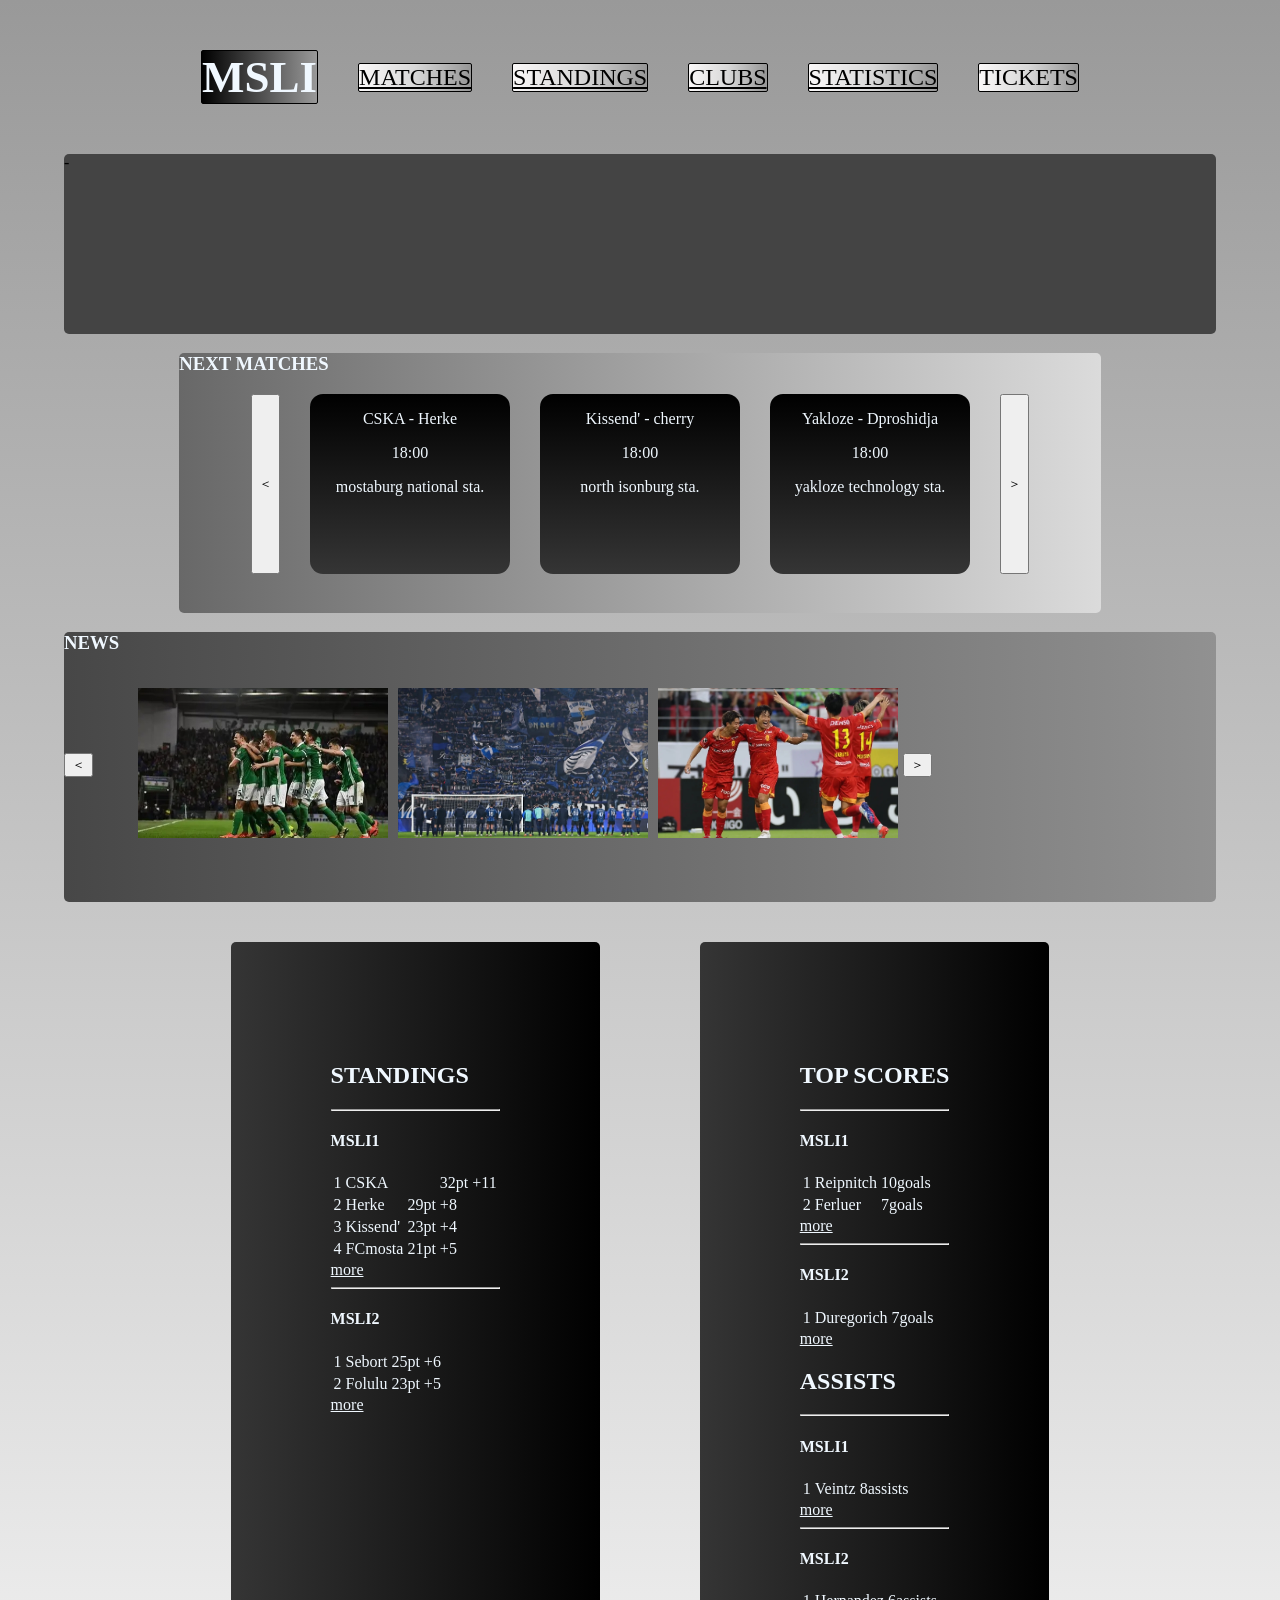
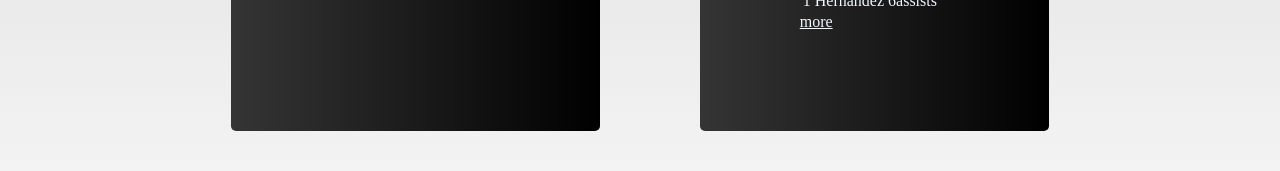
<file: index.html>
<!DOCTYPE html>
<html lang="en">
<head>
    <meta charset="UTF-8">
    <meta name="viewport" content="width=device-width, initial-scale=1.0">
    <title>MSLI home page</title>
    <link rel="stylesheet" href="css/style.css">
</head>
<body>
    <header>
        <h1>MSLI</h1>
        <a href="matches.html" class="header_button">MATCHES</a>
        <a href="standings.html" class="header_button">STANDINGS</a>
        <a href="clubs.html" class="header_button">CLUBS</a>
        <a href="statistics.html" class="header_button">STATISTICS</a>
        <a class="header_button">TICKETS</a>
    </header>

    <main>
        <section class="clubIcon_board">
            -
        </section>
        <section class="nextMatches_board">
            <h3>NEXT MATCHES</h3>
            <div class="nextMatches_board_card">
                <button>＜</button>
                <div class="nextMatches_board_individual">
                    <p>CSKA - Herke</p>
                    <p>18:00</p>
                    <p>mostaburg national sta.</p>
                </div>
                <div class="nextMatches_board_individual">
                    <p>Kissend' - cherry</p>
                    <p>18:00</p>
                    <p>north isonburg sta.</p>
                </div>
                <div class="nextMatches_board_individual">
                    <p>Yakloze - Dproshidja</p>
                    <p>18:00</p>
                    <p>yakloze technology sta.</p>
                </div>
                <button>＞</button>
            </div>
        </section>
        
        <section class="news_board">
            <h3>NEWS</h3>
            <div class="news_slider">
                <button class="news_slide">＜</button>
                <div class="slider_inner">
                    <ul></ul>
                </div>
                <button class="news_slide">＞</button>
            </div>
        </section>

        <div class="standings_statistics">
        <section class="standings_board">
            <h2>STANDINGS</h2><hr>
                <h4>MSLI1</h4>
                    <table>
                        <tr>
                            <td>1</td>
                            <td>CSKA<td>
                            <td>32pt</td>
                            <td>+11</td>
                        </tr>
                        <tr>
                            <td>2</td>
                            <td>Herke</td>
                            <td>29pt</td>
                            <td>+8</td>
                        </tr>
                        <tr>
                            <td>3</td>
                            <td>Kissend'</td>
                            <td>23pt</td>
                            <td>+4</td>
                        </tr>
                        <tr>
                            <td>4</td>
                            <td>FCmosta</td>
                            <td>21pt</td>
                            <td>+5</td>
                        </tr>
                    </table>
                    <a class="more" href="standings.html">more</a>
                    <hr>
                <h4>MSLI2</h4>
                    <table>
                        <tr>
                            <td>1</td>
                            <td>Sebort</td>
                            <td>25pt</td>
                            <td>+6</td>
                        </tr>
                        <tr>
                            <td>2</td>
                            <td>Folulu</td>
                            <td>23pt</td>
                            <td>+5</td>
                        </tr>
                    </table>
                    <a class="more" href="standings2.html">more</a>
        </section>

        <section class="topScores_board">
            <h2>TOP SCORES</h2><hr>
                <h4>MSLI1</h4>
                    <table>
                        <tr>
                            <td>1</td>
                            <td>Reipnitch</td>
                            <td>10goals</td>
                        </tr>
                        <tr>
                            <td>2</td>
                            <td>Ferluer</td>
                            <td>7goals</td>
                        </tr>
                    </table>
                    <a class="more" href="statistics.html">more</a>
                    <hr>
                <h4>MSLI2</h4>
                    <table>
                        <tr>
                            <td>1</td>
                            <td>Duregorich</td>
                            <td>7goals</td>
                        </tr>
                    </table>
                    <a class="more" href="statistics.html">more</a>
            <h2>ASSISTS</h2><hr>
                <h4>MSLI1</h4>
                    <table>
                        <tr>
                            <td>1</td>
                            <td>Veintz</td>
                            <td>8assists</td>
                        </tr>
                    </table>
                    <a class="more" href="statistics.html">more</a>
                    <hr>
                <h4>MSLI2</h4>
                    <table>
                        <tr>
                            <td>1</td>
                            <td>Hernandez</td>
                            <td>6assists</td>
                        </tr>
                    </table>
                    <a class="more" href="statistics.html">more</a>
        </section>

    </main>

    <script src="JS/index.js"></script>
</body>
</html>
</file>
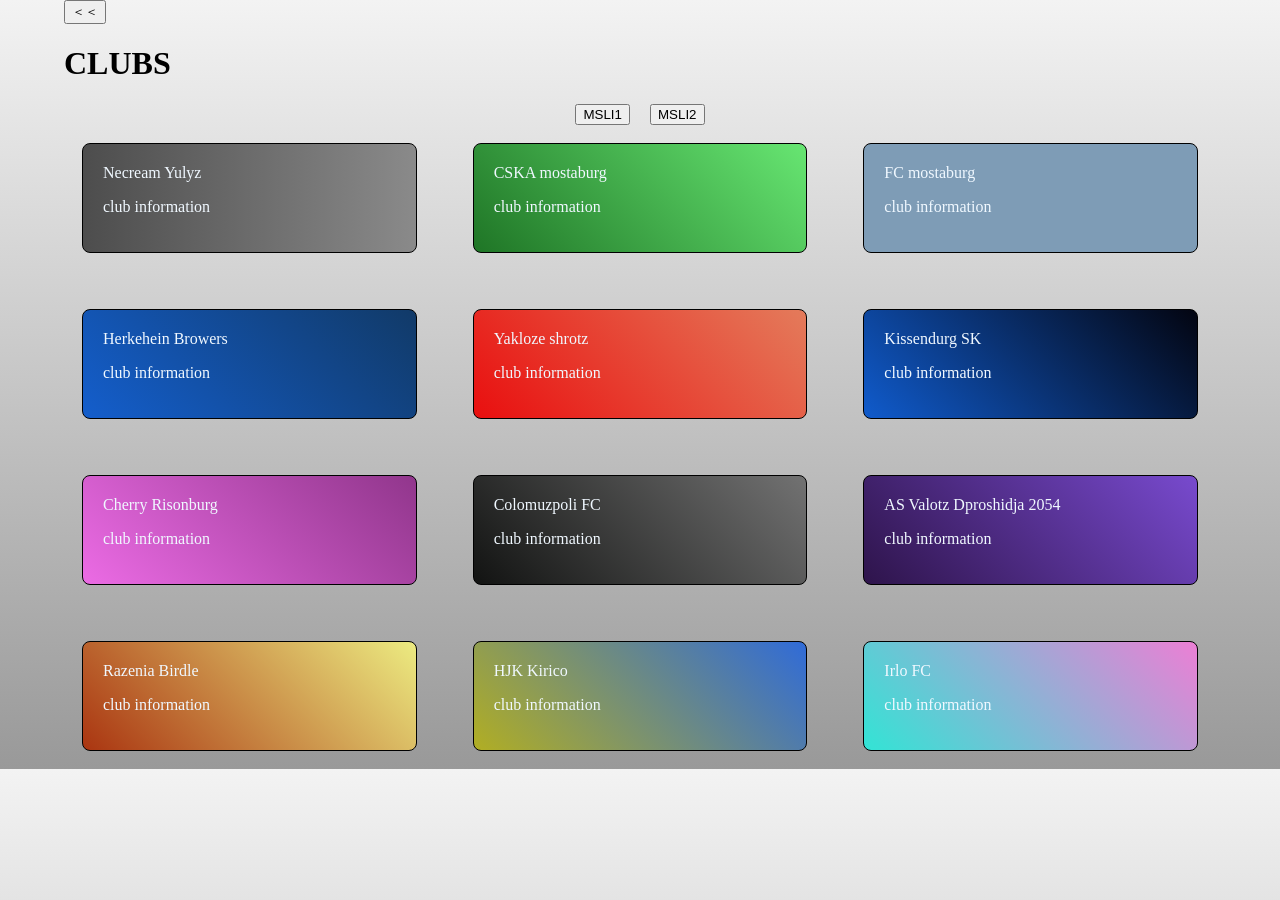
<file: clubs.html>
<!DOCTYPE html>
<html lang="en">
<head>
    <meta charset="UTF-8">
    <meta name="viewport" content="width=device-width, initial-scale=1.0">
    <title></title>
    <link rel="stylesheet" href="css/clubs_style.css">
</head>
<body>
    <button class="backHome">＜＜</button>
    <h1>CLUBS</h1>
    <div class="kirikae">
        <button>MSLI1</button>
        <button class="category_kirikae">MSLI2</button>
    </div>

    <section class="card">
        <div class="card_Ne">
            <div>Necream Yulyz</div>
            <p>club information</p>
        </div>
        <div class="card_CSKA">
            <div>CSKA mostaburg</div>
            <p>club information</p>
        </div>
        <div class="card_FC">
            <div>FC mostaburg</div>
            <p>club information</p>
        </div>
        <div class="card_Herke">
            <div>Herkehein Browers</div>
            <p>club information</p>
        </div>
        <div class="card_Yaklose">
            <div>Yakloze shrotz</div>
            <p>club information</p>
        </div>
        <div class="card_SK">
            <div>Kissendurg SK</div>
            <p>club information</p>
        </div>
        <div class="card_Cherry">
            <div>Cherry Risonburg</div>
            <p>club information</p>
        </div>
        <div class="card_Colon">
            <div>Colomuzpoli FC</div>
            <p>club information</p>
        </div>
        <div class="card_ASVLZ">
            <div>AS Valotz Dproshidja 2054</div>
            <p>club information</p>
        </div>
        <div class="card_Razenia">
            <div>Razenia Birdle</div>
            <p>club information</p>
        </div>
        <div class="card_HJK">
            <div>HJK Kirico</div>
            <p>club information</p>
        </div>
        <div class="card_Irlo">
            <div>Irlo FC</div>
            <p>club information</p>
        </div>
    </section>

    <script src="JS/clubs.js"></script>
</body>
</html>
</file>
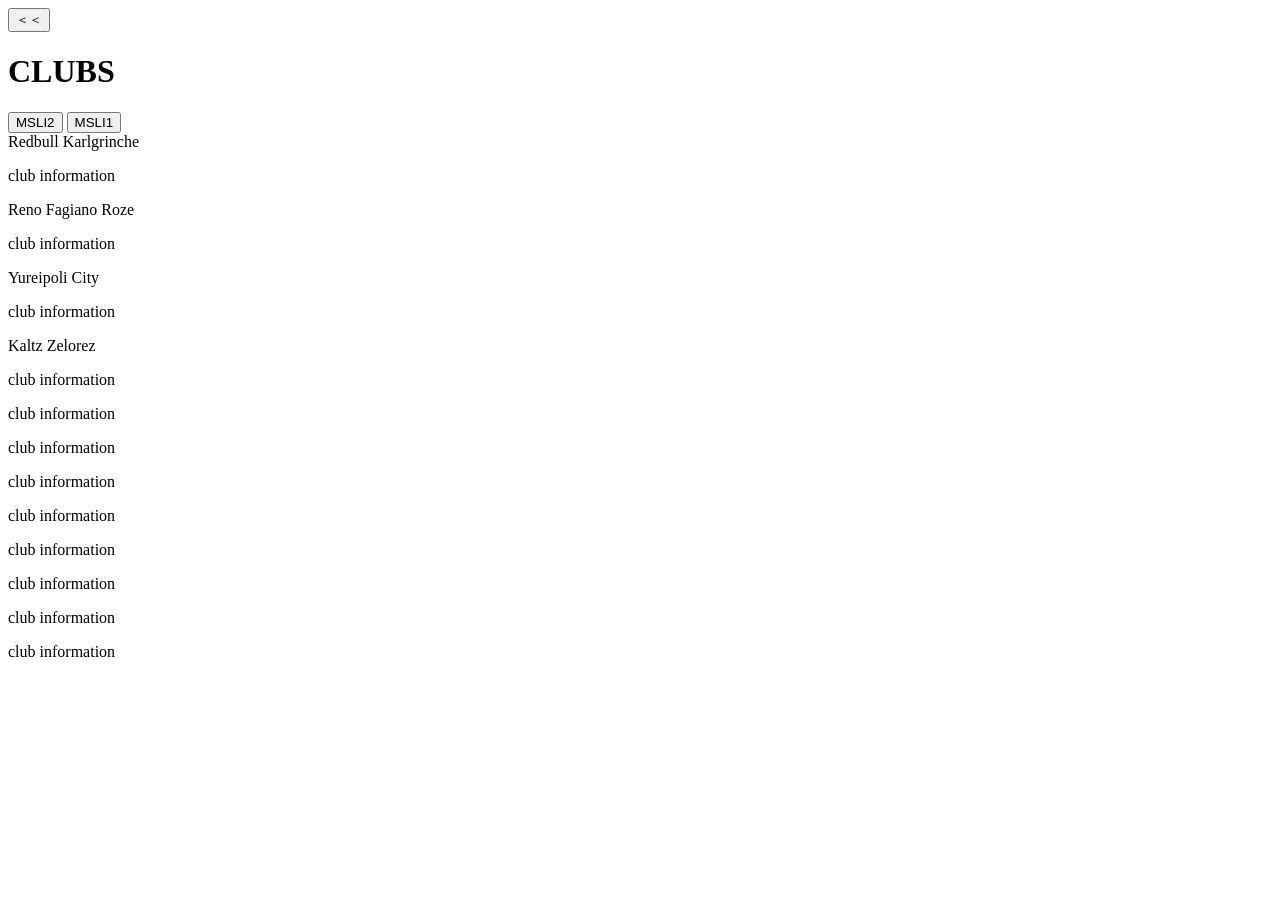
<file: clubs2.html>
<!DOCTYPE html>
<html lang="en">
<head>
    <meta charset="UTF-8">
    <meta name="viewport" content="width=device-width, initial-scale=1.0">
    <title>Document</title>
</head>
<body>
    <button class="backHome">＜＜</button>
    <h1>CLUBS</h1>
    <button>MSLI2</button>
    <button class="category_kirikae">MSLI1</button>

    <section class="card">
        <div>Redbull Karlgrinche</div>
        <p>club information</p>
    </section>
    <section class="card">
        <div>Reno Fagiano Roze</div>
        <p>club information</p>
    </section>
    <section class="card">
        <div>Yureipoli City</div>
        <p>club information</p>
    </section>
    <section class="card">
        <div>Kaltz Zelorez</div>
        <p>club information</p>
    </section>
    <section class="card">
        <div></div>
        <p>club information</p>
    </section>
    <section class="card">
        <div></div>
        <p>club information</p>
    <section class="card">
        <div></div>
        <p>club information</p>
    </section>
    <section class="card">
        <div></div>
        <p>club information</p>
    </section>
    <section class="card">
        <div></div>
        <p>club information</p>
    </section>
    <section class="card">
        <div></div>
        <p>club information</p>
    </section>
    <section class="card">
        <div></div>
        <p>club information</p>
    </section>
    <section class="card">
        <div></div>
        <p>club information</p>
    </section>

    <script src="JS/clubs2.js"></script>
</body>
</html>
</file>
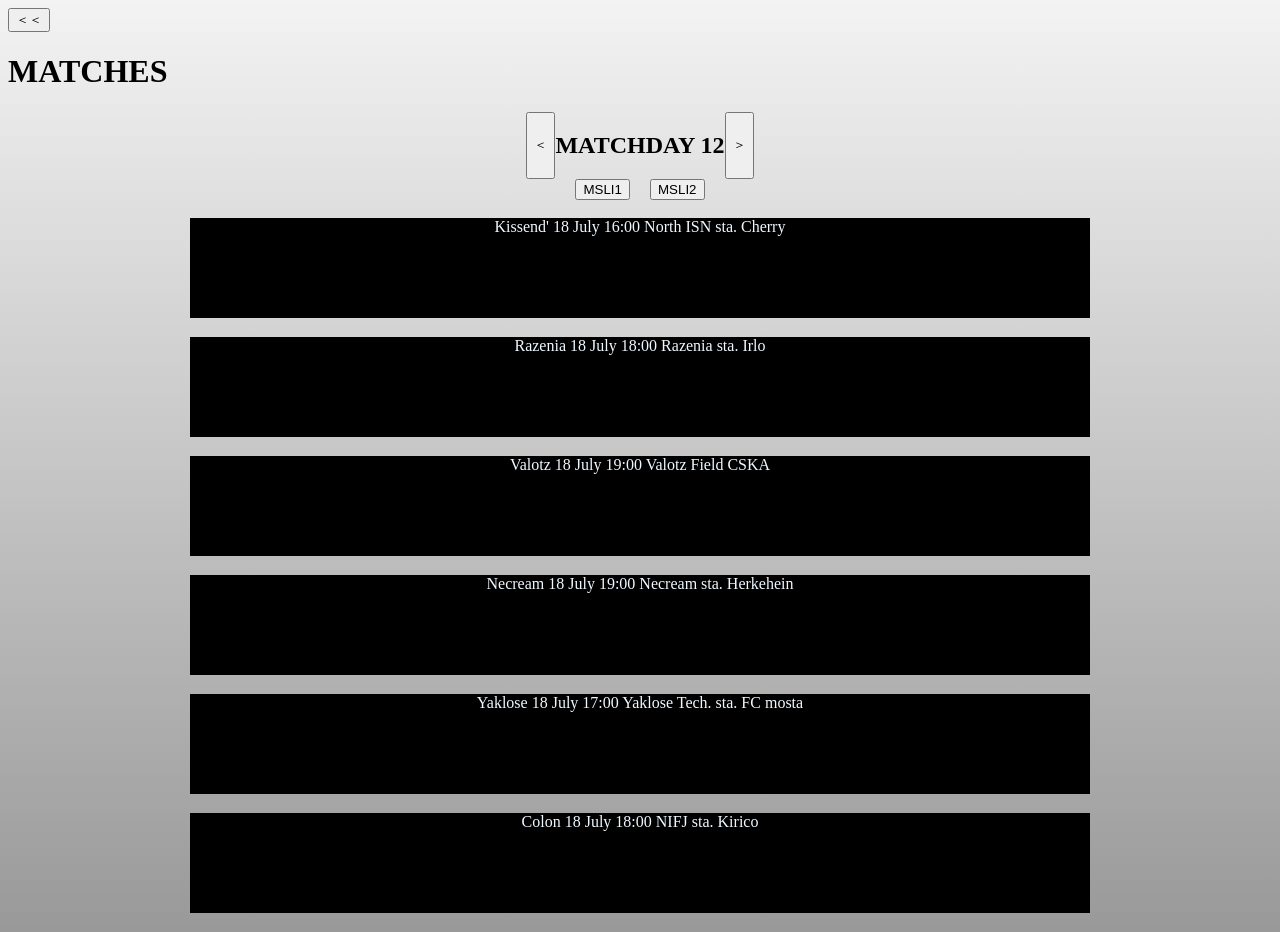
<file: matches.html>
<!DOCTYPE html>
<html lang="en">
<head>
    <meta charset="UTF-8">
    <meta name="viewport" content="width=device-width, initial-scale=1.0">
    <title></title>
    <link rel="stylesheet" href="css/matches_style.css">
</head>
<body>
    <button class="backHome">＜＜</button>
    <h1>MATCHES</h1>
    <div class="matchday_display">
        <button>＜</button>
        <h2>MATCHDAY 12</h2>
        <button>＞</button>
    </div>
    <div class="kirikae">
        <button>MSLI1</button>
        <button class="category_kirikae">MSLI2</button>
    </div>
    <br>

    <section class="block">
        Kissend'
        18 July 16:00 North ISN sta.
        Cherry
    </section>
    <section class="block">
        Razenia
        18 July 18:00 Razenia sta.
        Irlo
    </section>
    <section class="block">
        Valotz
        18 July 19:00 Valotz Field
        CSKA
    </section>
    <section class="block">
        Necream
        18 July 19:00 Necream sta.
        Herkehein
    </section>
    <section class="block">
        Yaklose
        18 July 17:00 Yaklose Tech. sta.
        FC mosta
    </section>
    <section class="block">
        Colon
        18 July 18:00 NIFJ sta.
        Kirico
    </section>

    <script src="JS/matches.js"></script>
</body>
</html>
</file>
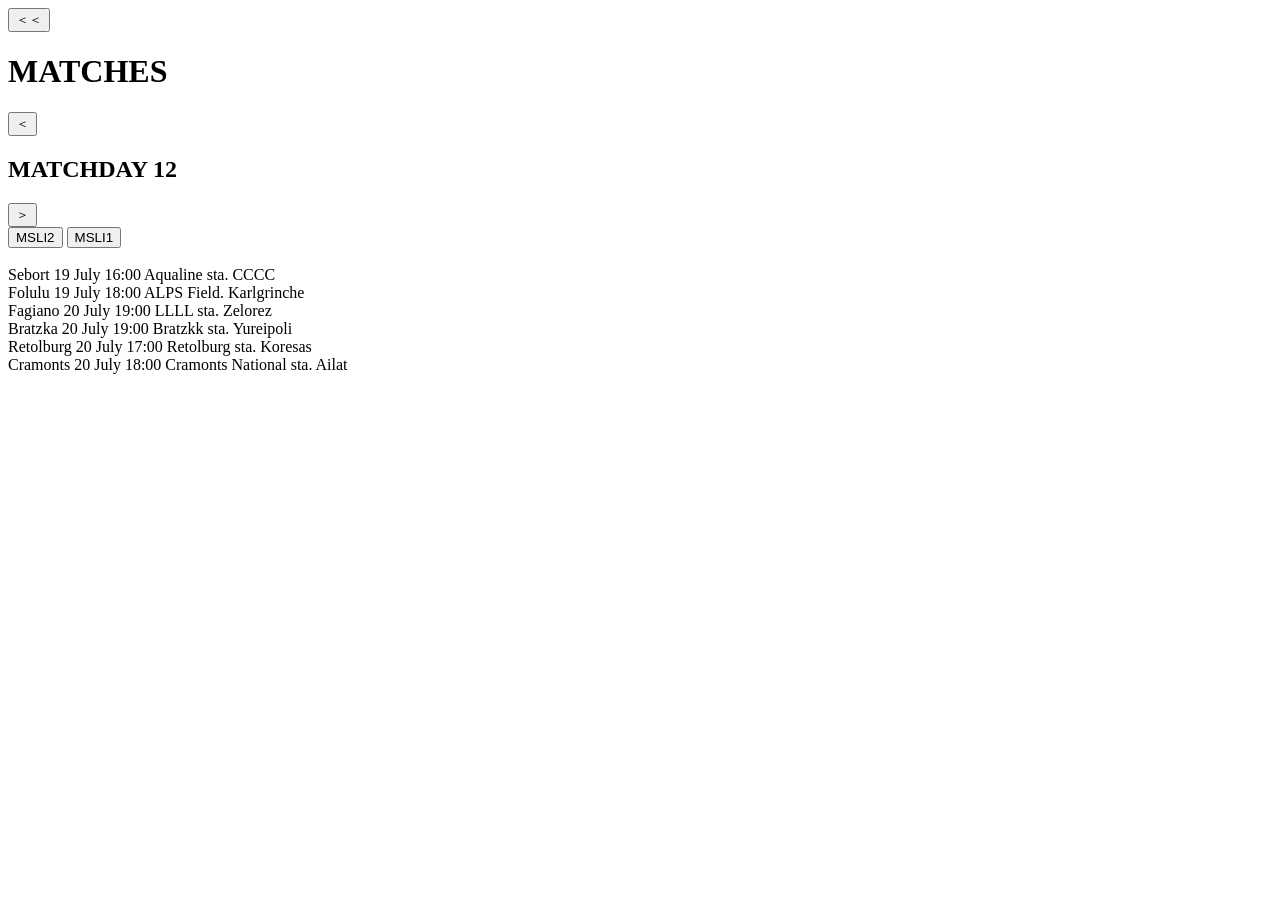
<file: matches2.html>
<!DOCTYPE html>
<html lang="en">
<head>
    <meta charset="UTF-8">
    <meta name="viewport" content="width=device-width, initial-scale=1.0">
    <title>Document</title>
</head>
<body>
    <button class="backHome">＜＜</button>
    <h1>MATCHES</h1>
    <button>＜</button>
    <h2>MATCHDAY 12</h2>
    <button>＞</button>
    <div class="kirikae">
        <button>MSLI2</button>
        <button class="category_kirikae">MSLI1</button>
    </div>
    <br>

    <section class="">
        Sebort
        19 July 16:00 Aqualine sta.
        CCCC
    </section>
    <section class="">
        Folulu
        19 July 18:00 ALPS Field.
        Karlgrinche
    </section>
    <section class="">
        Fagiano
        20 July 19:00 LLLL sta.
        Zelorez
    </section>
    <section class="">
        Bratzka
        20 July 19:00 Bratzkk sta.
        Yureipoli
    </section>
    <section class="">
        Retolburg
        20 July 17:00 Retolburg sta.
        Koresas
    </section>
    <section class="">
        Cramonts
        20 July 18:00 Cramonts National sta.
        Ailat
    </section>

    <script src="JS/matches2.js"></script>
</body>
</html>
</file>
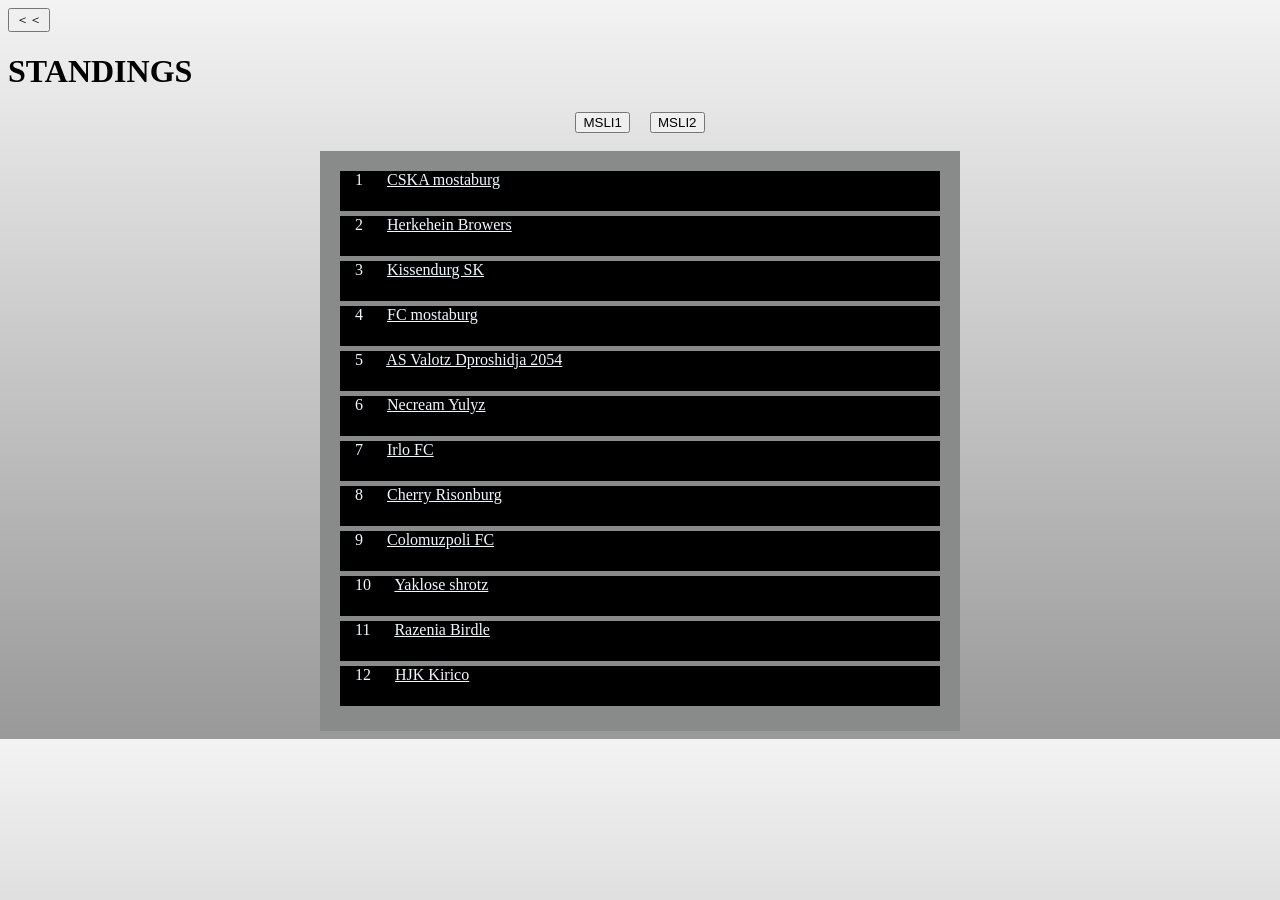
<file: standings.html>
<!DOCTYPE html>
<html lang="en">
<head>
    <meta charset="UTF-8">
    <meta name="viewport" content="width=device-width, initial-scale=1.0">
    <title></title>
    <link rel="stylesheet" href="css/standings_style.css">
</head>
<body>
    <button class="backHome">＜＜</button>
    <h1>STANDINGS</h1>
    <div class="kirikae">
        <button>MSLI1</button>
        <button class="category_kirikae">MSLI2</button>
    </div>
    <br>

    <section class="standings_board">
    <div class="block">
        <span>1</span>
        <a href="CSKA.html">CSKA mostaburg</a>
    </div>
    <div class="block">
        <span>2</span>
        <a href="Herke.html">Herkehein Browers</a>
    </div>
    <div class="block">
        <span>3</span>
        <a href="Kissend'.html">Kissendurg SK</a>
    </div>
    <div class="block">
        <span>4</span>
        <a href="FC mosta.html">FC mostaburg</a>
    </div>
    <div class="block">
        <span>5</span>
        <a href="Valotz.html">AS Valotz Dproshidja 2054</a>
    </div>
    <div class="block">
        <span>6</span>
        <a href="Necream.html">Necream Yulyz</a>
    </div>
    <div class="block">
        <span>7</span>
        <a href="Irlo.html">Irlo FC</a>
    </div>
    <div class="block">
        <span>8</span>
        <a href="Cherry.html">Cherry Risonburg</a>
    </div>
    <div class="block">
        <span>9</span>
        <a href="Colon.html">Colomuzpoli FC</a>
    </div>
    <div class="block">
        <span>10</span>
        <a href="Yaklose.html">Yaklose shrotz</a>
    </div>
    <div class="block">
        <span>11</span>
        <a href="Razenia.html">Razenia Birdle</a>
    </div>
    <div class="block">
        <span>12</span>
        <a href="Kirico.html">HJK Kirico</a>
    </div>
    </section>

    <script src="JS/standings.js"></script>
</body>
</html>
</file>
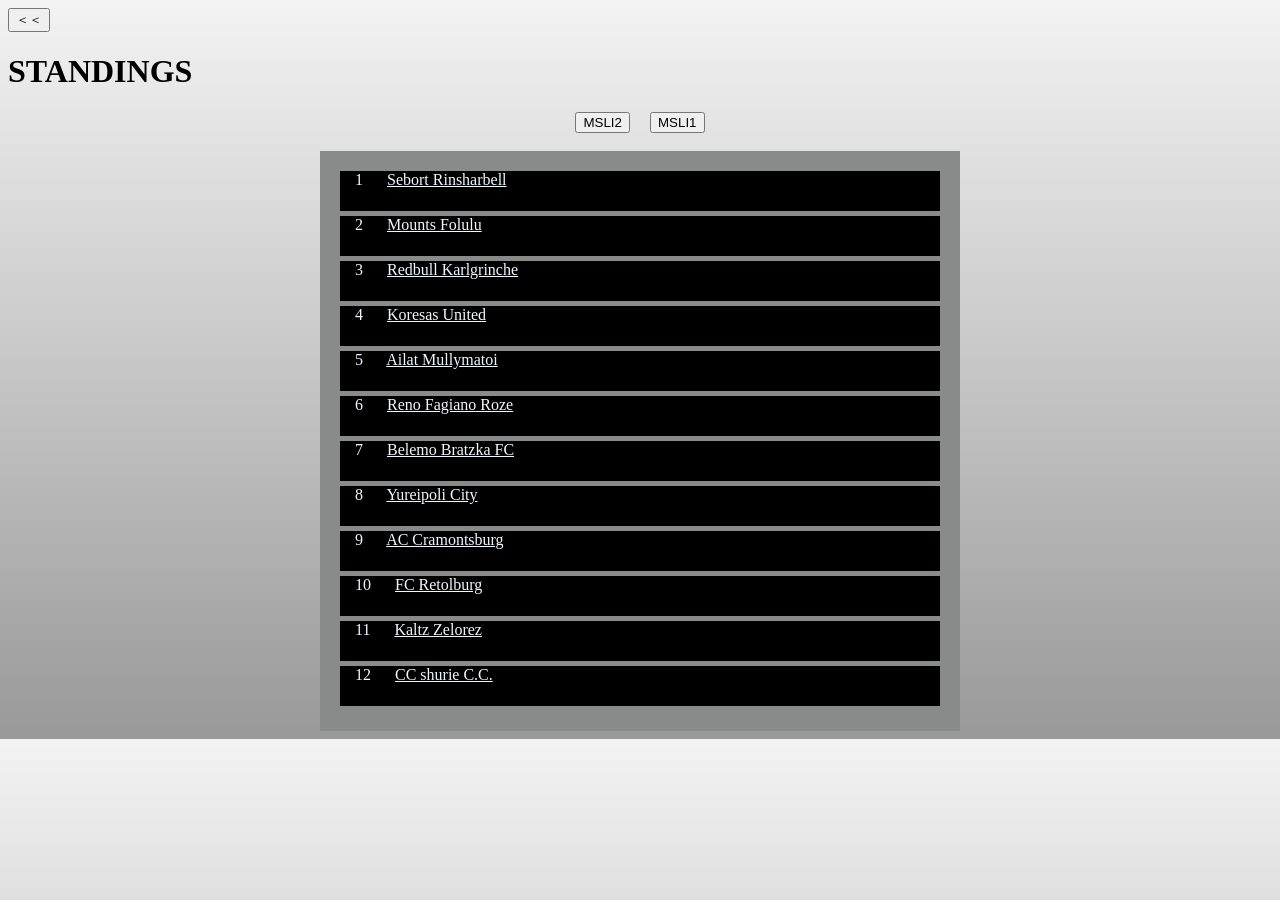
<file: standings2.html>
<!DOCTYPE html>
<html lang="en">
<head>
    <meta charset="UTF-8">
    <meta name="viewport" content="width=device-width, initial-scale=1.0">
    <title>Document</title>
    <link rel="stylesheet" href="css/standings2_style.css">
</head>
<body>
    <button class="backHome">＜＜</button>
    <h1>STANDINGS</h1>
    <div class="kirikae">
        <button>MSLI2</button>
        <button class="category_kirikae">MSLI1</button>
    </div>
    <br>

    <section class="standings_board">
    <div class="block">
        <span>1</span>
        <a href="Sebort.html">Sebort Rinsharbell</a>
    </div>
    <div class="block">
        <span>2</span>
        <a href="Folulu.html">Mounts Folulu</a>
    </div>
    <div class="block">
        <span>3</span>
        <a href="Karlgrinche'.html">Redbull Karlgrinche</a>
    </div>
    <div class="block">
        <span>4</span>
        <a href="Koresas.html">Koresas United</a>
    </div>
    <div class="block">
        <span>5</span>
        <a href="Ailat.html">Ailat Mullymatoi</a>
    </div>
    <div class="block">
        <span>6</span>
        <a href="Fagiano.html">Reno Fagiano Roze</a>
    </div>
    <div class="block">
        <span>7</span>
        <a href="Bratzka.html">Belemo Bratzka FC</a>
    </div>
    <div class="block">
        <span>8</span>
        <a href="Yureipoli.html">Yureipoli City</a>
    </div>
    <div class="block">
        <span>9</span>
        <a href="Cramontsburg.html">AC Cramontsburg</a>
    </div>
    <div class="block">
        <span>10</span>
        <a href="Retolburg.html">FC Retolburg</a>
    </div>
    <div class="block">
        <span>11</span>
        <a href="Zelorez.html">Kaltz Zelorez</a>
    </div>
    <div class="block">
        <span>12</span>
        <a href="C4.html">CC shurie C.C.</a>
    </div>
    </section>

    <script src="JS/standings2.js"></script>
</body>
</html>
</file>
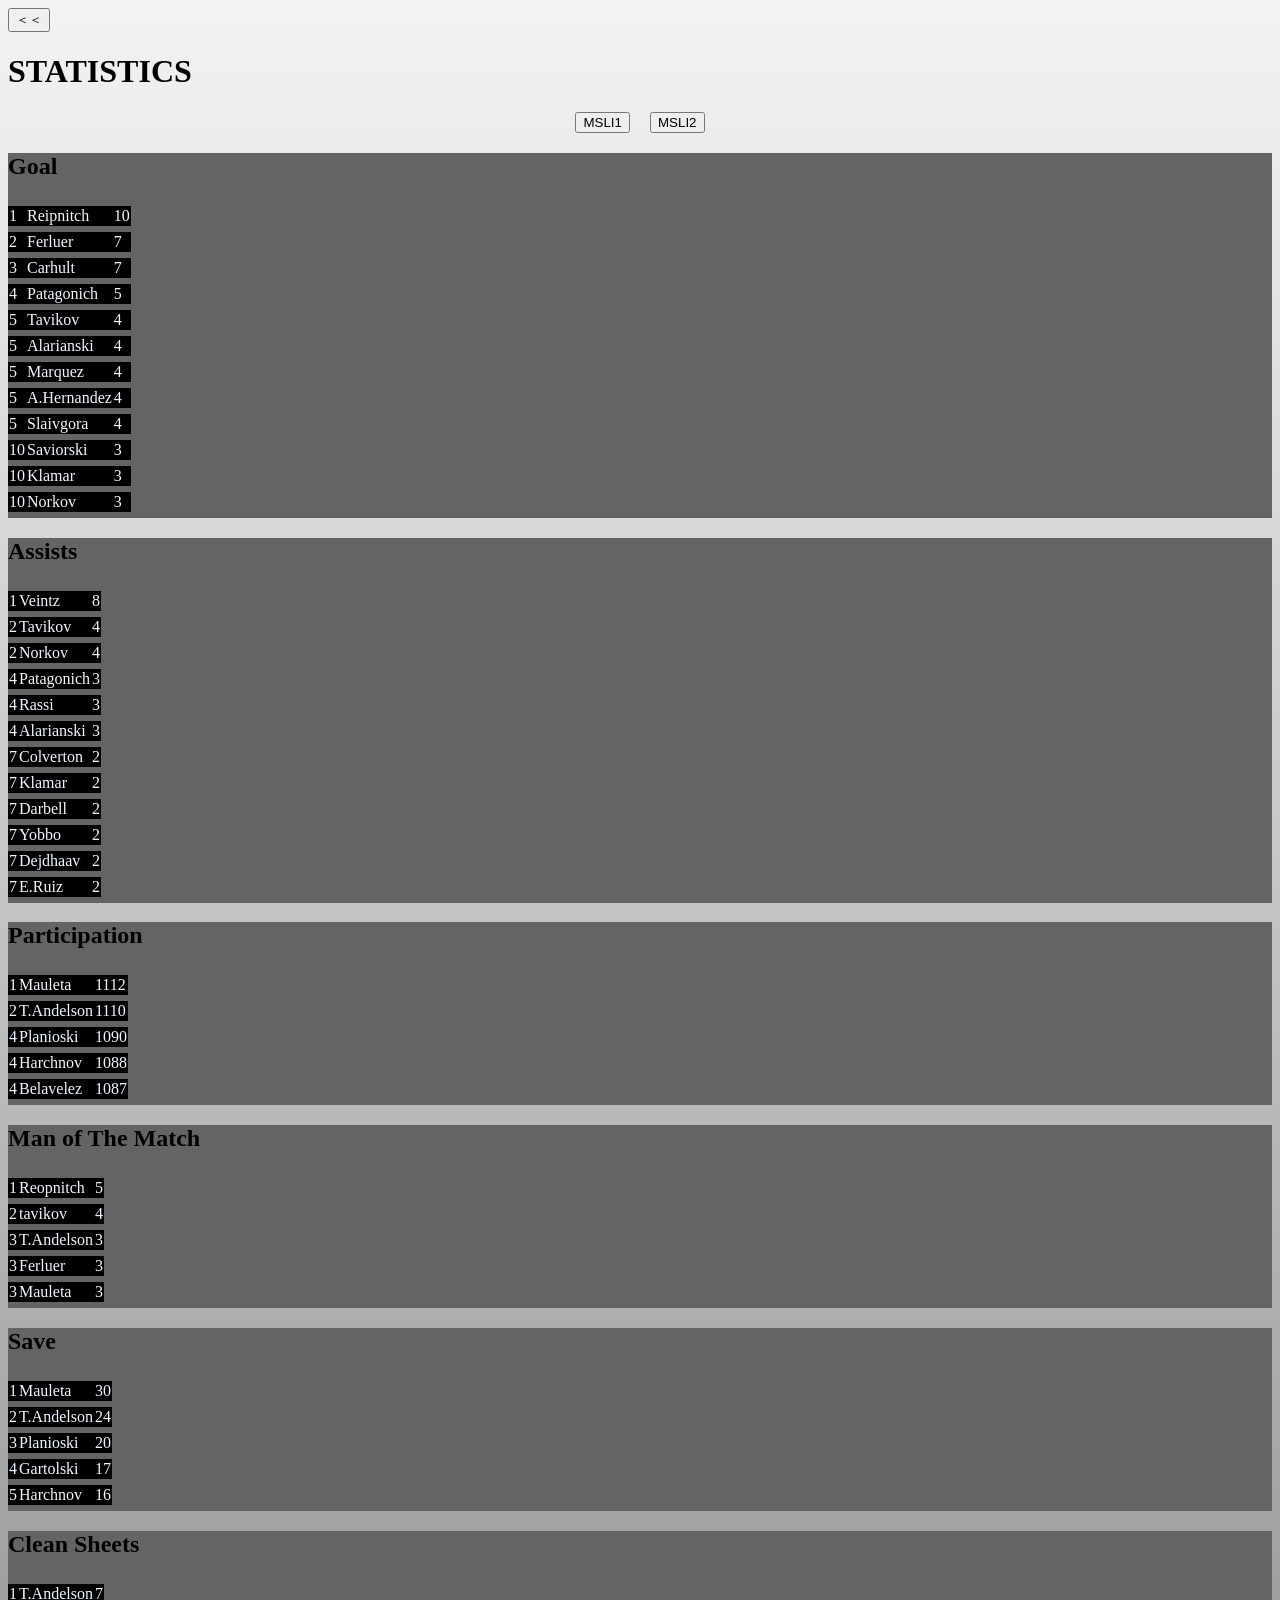
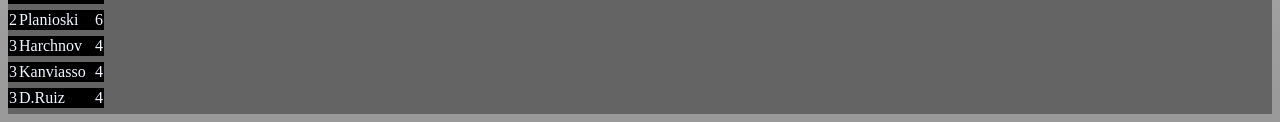
<file: statistics.html>
<!DOCTYPE html>
<html lang="en">
<head>
    <meta charset="UTF-8">
    <meta name="viewport" content="width=device-width, initial-scale=1.0">
    <title></title>
    <link rel="stylesheet" href="css/statistics_style.css">
</head>
<body>
    <button class="backHome">＜＜</button>
    <h1>STATISTICS</h1>
    <div class="kirikae">
        <button>MSLI1</button>
        <button class="category_kirikae">MSLI2</button>
    </div>

    <section class="goal_board">
    <h2>Goal</h2>
        <table>
            <tr>
                <td>1</td>
                <td>Reipnitch</td>
                <td>10</td>
            </tr>
            <tr>
                <td>2</td>
                <td>Ferluer</td>
                <td>7</td>
            </tr>
            <tr>
                <td>3</td>
                <td>Carhult</td>
                <td>7</td>
            </tr>
            <tr>
                <td>4</td>
                <td>Patagonich</td>
                <td>5</td>
            </tr>
            <tr>
                <td>5</td>
                <td>Tavikov</td>
                <td>4</td>
            </tr>
            <tr>
                <td>5</td>
                <td>Alarianski</td>
                <td>4</td>
            </tr>
            <tr>
                <td>5</td>
                <td>Marquez</td>
                <td>4</td>
            </tr>
            <tr>
                <td>5</td>
                <td>A.Hernandez</td>
                <td>4</td>
            </tr>
            <tr>
                <td>5</td>
                <td>Slaivgora</td>
                <td>4</td>
            </tr>
            <tr>
                <td>10</td>
                <td>Saviorski</td>
                <td>3</td>
            </tr>
            <tr>
                <td>10</td>
                <td>Klamar</td>
                <td>3</td>
            </tr>
            <tr>
                <td>10</td>
                <td>Norkov</td>
                <td>3</td>
            </tr>
        </table>
    </section>

    <section class="assists_board">
    <h2>Assists</h2>
        <table>
            <tr>
                <td>1</td>
                <td>Veintz</td>
                <td>8</td>
            </tr>
            <tr>
                <td>2</td>
                <td>Tavikov</td>
                <td>4</td>
            </tr>
            <tr>
                <td>2</td>
                <td>Norkov</td>
                <td>4</td>
            </tr>
            <tr>
                <td>4</td>
                <td>Patagonich</td>
                <td>3</td>
            </tr>
            <tr>
                <td>4</td>
                <td>Rassi</td>
                <td>3</td>
            </tr>
            <tr>
                <td>4</td>
                <td>Alarianski</td>
                <td>3</td>
            </tr>
            <tr>
                <td>7</td>
                <td>Colverton</td>
                <td>2</td>
            </tr>
            <tr>
                <td>7</td>
                <td>Klamar</td>
                <td>2</td>
            </tr>
            <tr>
                <td>7</td>
                <td>Darbell</td>
                <td>2</td>
            </tr>
            <tr>
                <td>7</td>
                <td>Yobbo</td>
                <td>2</td>
            </tr>
            <tr>
                <td>7</td>
                <td>Dejdhaav</td>
                <td>2</td>
            </tr>
            <tr>
                <td>7</td>
                <td>E.Ruiz</td>
                <td>2</td>
            </tr>
        </table>
    </section>

    <section class="participation_board">
    <h2>Participation</h2>
        <table>
            <tr>
                <td>1</td>
                <td>Mauleta</td>
                <td>1112</td>
            </tr>
            <tr>
                <td>2</td>
                <td>T.Andelson</td>
                <td>1110</td>
            </tr>
            <tr>
                <td>4</td>
                <td>Planioski</td>
                <td>1090</td>
            </tr>
            <tr>
                <td>4</td>
                <td>Harchnov</td>
                <td>1088</td>
            </tr>
            <tr>
                <td>4</td>
                <td>Belavelez</td>
                <td>1087</td>
            </tr>
        </table>
    </section>

    <section class="manOfTheMatch_board">
    <h2>Man of The Match</h2>
        <table>
            <tr>
                <td>1</td>
                <td>Reopnitch</td>
                <td>5</td>
            </tr>
             <tr>
                <td>2</td>
                <td>tavikov</td>
                <td>4</td>
            </tr>
             <tr>
                <td>3</td>
                <td>T.Andelson</td>
                <td>3</td>
            </tr>
             <tr>
                <td>3</td>
                <td>Ferluer</td>
                <td>3</td>
            </tr>
             <tr>
                <td>3</td>
                <td>Mauleta</td>
                <td>3</td>
            </tr>
        </table>
    </section>

    <section class="save_board">
    <h2>Save</h2>
        <table>
            <tr>
                <td>1</td>
                <td>Mauleta</td>
                <td>30</td>
            </tr>
            <tr>
                <td>2</td>
                <td>T.Andelson</td>
                <td>24</td>
            </tr>
            <tr>
                <td>3</td>
                <td>Planioski</td>
                <td>20</td>
            </tr>
            <tr>
                <td>4</td>
                <td>Gartolski</td>
                <td>17</td>
            </tr>
            <tr>
                <td>5</td>
                <td>Harchnov</td>
                <td>16</td>
            </tr>
        </table>
    </section>

    <section class="cleanSheets_board">
    <h2>Clean Sheets</h2>
        <table>
            <tr>
                <td>1</td>
                <td>T.Andelson</td>
                <td>7</td>
            </tr>
            <tr>
                <td>2</td>
                <td>Planioski</td>
                <td>6</td>
            </tr>
            <tr>
                <td>3</td>
                <td>Harchnov</td>
                <td>4</td>
            </tr>
            <tr>
                <td>3</td>
                <td>Kanviasso</td>
                <td>4</td>
            </tr>
            <tr>
                <td>3</td>
                <td>D.Ruiz</td>
                <td>4</td>
            </tr>
        </table>
    </section>

    <script src="JS/statistics.js"></script>
</body>
</html>
</file>
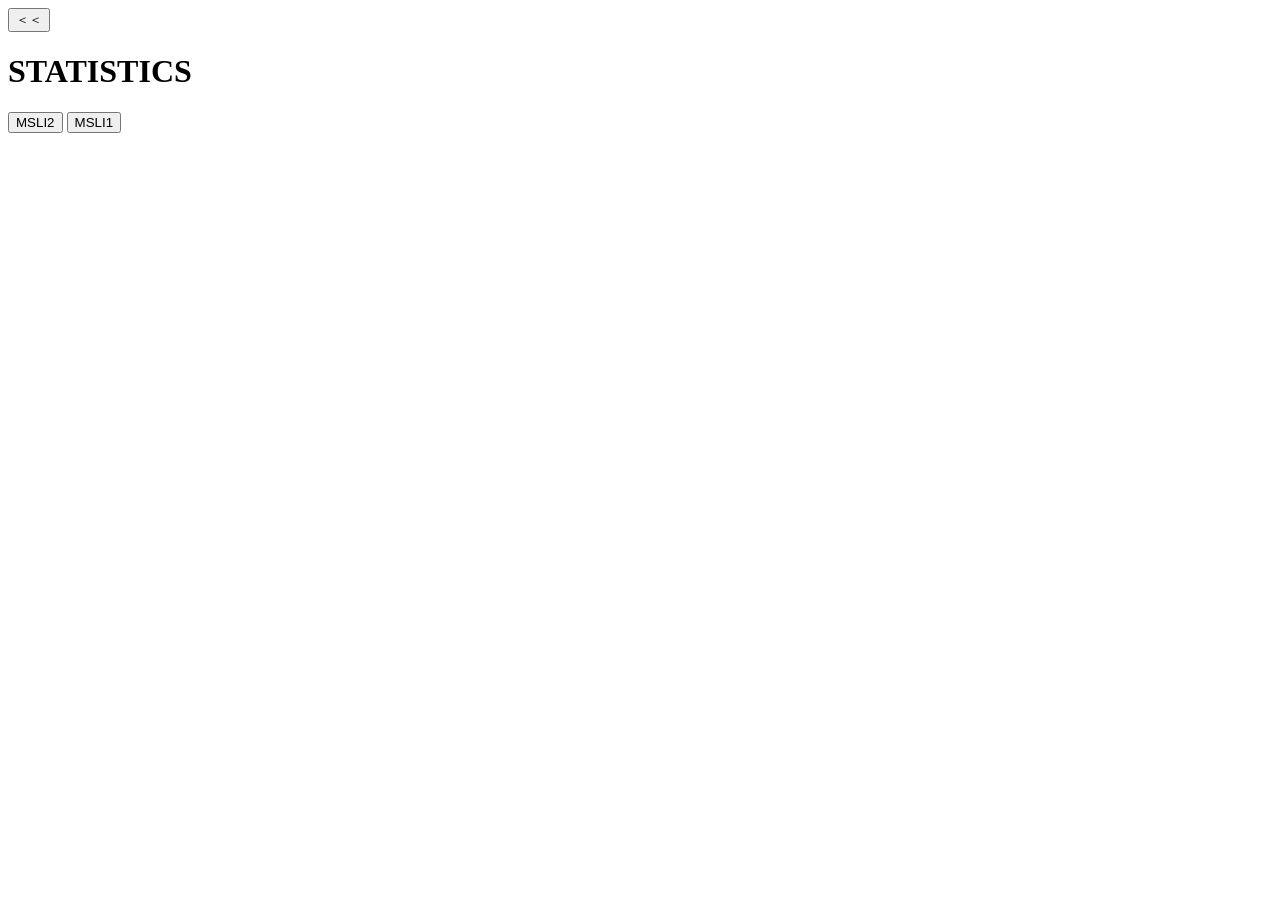
<file: statistics2.html>
<!DOCTYPE html>
<html lang="en">
<head>
    <meta charset="UTF-8">
    <meta name="viewport" content="width=device-width, initial-scale=1.0">
    <title>Document</title>
</head>
<body>
    <button class="backHome">＜＜</button>
    <h1>STATISTICS</h1>
    <div class="kirikae">
        <button>MSLI2</button>
        <button class="category_kirikae">MSLI1</button>
    </div>

    <script src="JS/statistics2.js"></script>
</body>
</html>
</file>
<file: css/style.css>
body{
    background: linear-gradient(
        to bottom,
        rgb(153, 153, 153),
        rgb(243, 243, 243)
    );
    width: 90%;
    max-width: 1200px;
    margin: 0 auto;
}
header{
    display: flex;
    justify-content: center;
    align-items: center;
    gap: 40px;
    padding: 20px;
}
h1{
    color: aliceblue;
    background: linear-gradient(
        to right,
        black,
        rgb(153, 153, 153)
    );
    font-size: 45px;
    text-align: center;
    border: 1px solid black;
    border-radius: 2px;
}
.header_button{
    color: black;
    background: linear-gradient(
        to right,
        rgb(250, 248, 248),
        rgb(216, 216, 216),
        rgb(150, 150, 150)
    );
    font-size: 24px;
    border: 1px solid black;
    border-radius: 2px;
}
.clubIcon_board{
    background-color: rgb(68, 68, 68);
    height: 180px;
    border-radius: 5px;
}
h3{
    color: aliceblue;
}
h2{
    color: aliceblue;
}
.nextMatches_board{
    background: linear-gradient(
        to right,
        rgb(104, 104, 104),
        rgb(219, 219, 219)
    );
    width: 80%;
    max-width: 1200px;
    margin: 0 auto;
    height: 260px;
    border-radius: 5px;
}
.nextMatches_board_card{
    display: flex;
    justify-content: center;
    gap: 30px;
    height: 180px;
}
.nextMatches_board_individual{
    color: aliceblue;
    border-radius: 13px;
    text-align: center;     
    vertical-align: middle;
    background: linear-gradient(
        black,
        rgb(53, 53, 53)
    );
    width: 200px;
}
.news_board{
    background: linear-gradient(
        to right,
        rgb(71, 71, 71),
        rgb(145, 145, 145)
    );
    height: 270px;
    border-radius: 5px;
}
.slider_inner{
    width: 800px;
    overflow: hidden;
}
.slider_inner ul{
    display: flex;
    gap: 10px;
    list-style: none;
    transition: transform 0.4s ease;
}
.slider_inner img{
    width: 250px;
    height: 150px;
    object-fit: cover;
}
.news_slider{
    display: flex;
    align-items: center;
    gap: 5px;
}

.standings_statistics{
    display: flex;
    justify-content: center;
    gap: 100px;
    padding: 40px;
    margin: 0 auto;
}
.standings_board{
    color: aliceblue;
    background: linear-gradient(
        270deg,
        black,
        rgb(53, 53, 53)
    );
    padding: 100px;
    border-radius: 5px;
}
.topScores_board{
    color: aliceblue;
     background: linear-gradient(
        270deg,
        black,
        rgb(53, 53, 53)
    );
    padding: 100px;
    border-radius: 5px;
}
.more{
    color: aliceblue;
}
</file>
<file: css/clubs_style.css>
body{
    background: linear-gradient(
        to bottom,
        rgb(243, 243, 243),
        rgb(153, 153, 153)
        );
    width: 90%;
    max-width: 1200px;
    margin: 0 auto;
}
.kirikae{
    display: flex;
    justify-content: center;
    gap: 20px;
}
.card{
    display: grid;
    grid-template-columns: repeat(3, 1fr);
    gap: 20px;
}
.card_Ne{
    color: aliceblue;
    background: linear-gradient(
        270deg,
        rgb(138, 138, 138),
        rgb(77, 77, 77)
        );
    border: 1px solid black;
    border-radius: 8px;
    padding: 20px;
    margin: 18px;
}
.card_CSKA{
    color: aliceblue;
    background: linear-gradient(
        45deg,
        rgb(31, 117, 38),
        rgb(103, 230, 114)
        );
    border: 1px solid black;
    border-radius: 8px;
    padding: 20px;
    margin: 18px;
}
.card_FC{
    color: aliceblue;
    background-color: rgb(126, 156, 182);
    border: 1px solid black;
    border-radius: 8px;
    padding: 20px;
    margin: 18px;
}
.card_Herke{
    color: aliceblue;
    background: linear-gradient(
        45deg,
        rgb(20, 94, 204),
        rgb(17, 58, 104)
        );
    border: 1px solid black;
    border-radius: 8px;
    padding: 20px;
    margin: 18px;
}
.card_Yaklose{
     color: aliceblue;
    background: linear-gradient(
        45deg,
        rgb(233, 15, 15),
        rgb(228, 123, 91)
        );
    border: 1px solid black;
    border-radius: 8px;
    padding: 20px;
    margin: 18px;
}
.card_SK{
     color: aliceblue;
    background: linear-gradient(
        45deg,
        rgb(16, 91, 204),
        rgb(3, 5, 17)
        );
    border: 1px solid black;
    border-radius: 8px;
    padding: 20px;
    margin: 18px;
}
.card_Cherry{
     color: aliceblue;
    background: linear-gradient(
        45deg,
        rgb(235, 107, 228),
        rgb(145, 54, 140)
        );
    border: 1px solid black;
    border-radius: 8px;
    padding: 20px;
    margin: 18px;
}
.card_Colon{
     color: aliceblue;
    background: linear-gradient(
        45deg,
        rgb(18, 19, 18),
        rgb(114, 114, 114)
        );
    border: 1px solid black;
    border-radius: 8px;
    padding: 20px;
    margin: 18px;
}
.card_ASVLZ{
     color: aliceblue;
    background: linear-gradient(
        45deg,
        rgb(46, 20, 75),
        rgb(120, 74, 206)
        );
    border: 1px solid black;
    border-radius: 8px;
    padding: 20px;
    margin: 18px;
}
.card_Razenia{
     color: aliceblue;
    background: linear-gradient(
        45deg,
        rgb(170, 53, 17),
        rgb(236, 235, 129)
        );
    border: 1px solid black;
    border-radius: 8px;
    padding: 20px;
    margin: 18px;
}
.card_HJK{
     color: aliceblue;
    background: linear-gradient(
        45deg,
        rgb(177, 174, 35),
        rgb(48, 107, 216)
        );
    border: 1px solid black;
    border-radius: 8px;
    padding: 20px;
    margin: 18px;
}
.card_Irlo{
     color: aliceblue;
    background: linear-gradient(
        45deg,
        rgb(50, 228, 213),
        rgb(236, 127, 213)
        );
    border: 1px solid black;
    border-radius: 8px;
    padding: 20px;
    margin: 18px;
}
</file>
<file: css/matches_style.css>
body{
    background: linear-gradient(
        to bottom,
        rgb(243, 243, 243),
        rgb(153, 153, 153)
        );
}
.matchday_display{
    display: flex;
    justify-content: center;
}
.kirikae{
    display: flex;
    justify-content: center;
    gap: 20px;
}
.block{
    width: 900px;
    margin: 0 auto;
    height: 100px;
    color: aliceblue;
    background-color: black;
    margin-bottom: 19px;
    text-align: center;
}
</file>
<file: css/standings_style.css>
body{
    background: linear-gradient(
        to bottom,
        rgb(243, 243, 243),
        rgb(153, 153, 153)
        );
}
.kirikae{
    display: flex;
    justify-content: center;
    gap: 20px;
}
.standings_board{
    width: 600px;
    margin: 0 auto;
    padding: 20px;
    background-color: rgb(137, 138, 138);
}
.block{
    height: 40px;
    color: aliceblue;
    background-color: black;
    margin-bottom: 5px;
}
.block span{
    margin-left:15px;
    margin-right: 20px;
}
.block a{
    color: aliceblue;
}
</file>
<file: css/standings2_style.css>
body{
    background: linear-gradient(
        to bottom,
        rgb(243, 243, 243),
        rgb(153, 153, 153)
        );
}
.kirikae{
    display: flex;
    justify-content: center;
    gap: 20px;
}
.standings_board{
    width: 600px;
    margin: 0 auto;
    padding: 20px;
    background-color: rgb(137, 138, 138);
}
.block{
    height: 40px;
    color: aliceblue;
    background-color: black;
    margin-bottom: 5px;
}
.block span{
    margin-left:15px;
    margin-right: 20px;
}
.block a{
    color: aliceblue;
}
</file>
<file: css/statistics_style.css>
body{
    background: linear-gradient(
        to bottom,
        rgb(243, 243, 243),
        rgb(153, 153, 153)
        );
}
.kirikae{
    display: flex;
    justify-content: center;
    gap: 20px;
}
.goal_board{
    background-color: rgb(100, 100, 100);
}
.assists_board{
    background-color: rgb(100, 100, 100);
}
.participation_board{
    background-color: rgb(100, 100, 100);
}
.manOfTheMatch_board{
    background-color: rgb(100, 100, 100);
}
.save_board{
    background-color: rgb(100, 100, 100);
}
.cleanSheets_board{
    background-color: rgb(100, 100, 100);
}
table{
    border-collapse: separate;
    border-spacing: 0 6px;
}
td{
    color: aliceblue;
    background-color: black;
}
</file>
